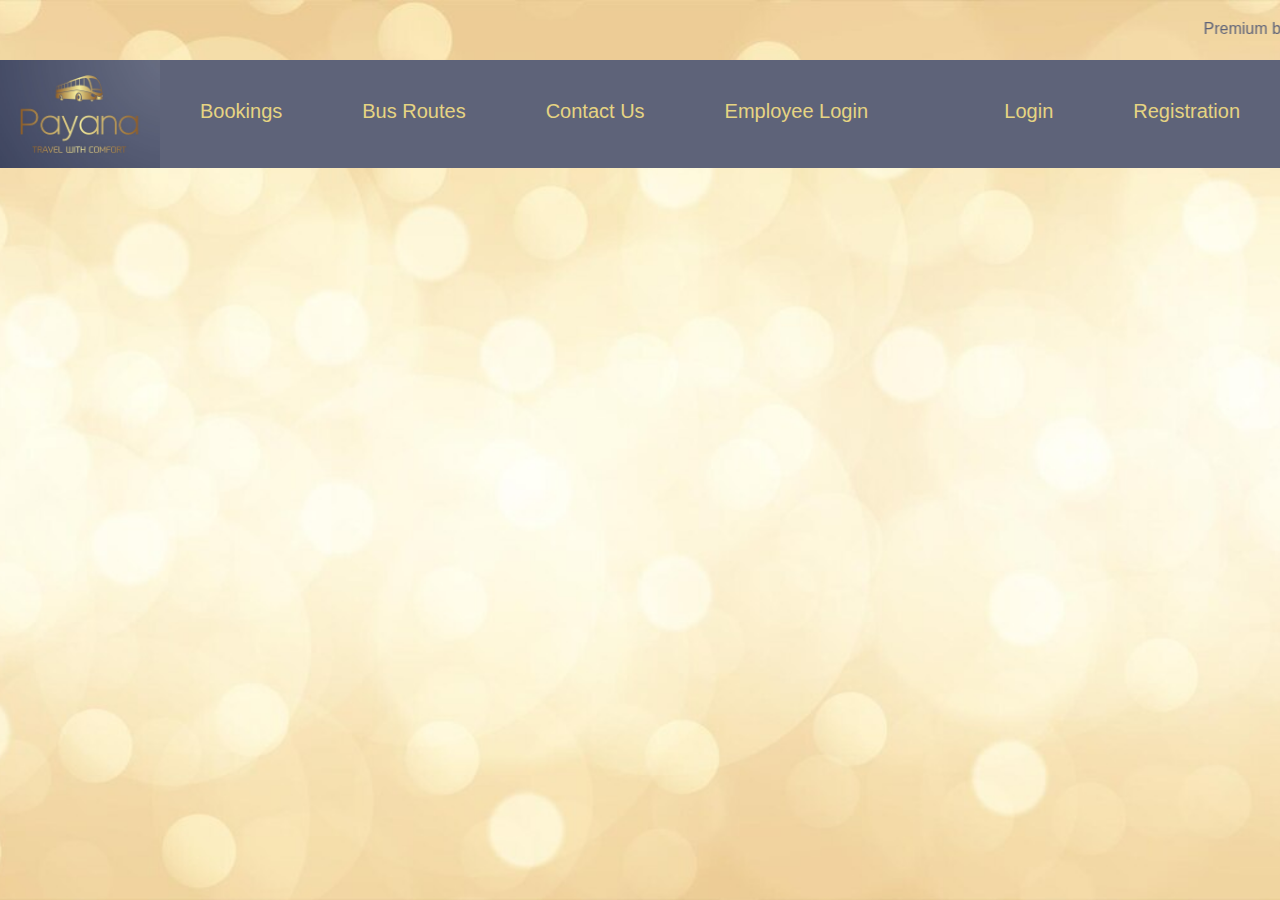
<file: webapp/index.html>
<html>

<head>
	<title>Payana</title>
	<style>
		body {
			
    		font-family: Arial, sans-serif;
    		color: #E6D482;
    		margin: 0;
    		background-image:url(./images/background.jpg) ;
    		background-size: cover; 
    		background-position: center center; 
    		background-repeat: no-repeat; 
    		background-attachment: fixed;
		}

		img {
			float: left;
			width: 160px;
			display: block
		}

		marquee {
			color: #5E6379;
			animation: marquee 30s linear infinite;
			height: 20px;
			margin: 20px 0px
		}

		#header-bar {
			background-color: #5E6379;
			display: block;
			font-size: 20px;
			float: left;
			width: 100%;
			position: fixed;
		}

		.header-items {
			float: left;
			margin: 20px;
			padding: 20px;
			color: #E6D482
		}

		a {
			text-decoration: none
		}
	</style>

</head>

<body>
	<div>
		<marquee scrollamount="10" direction="left">Premium buses from Bengaluru to hassan operational from 20th
			November Bookings open for buses from Mysuru to Chennai via Bengaluru Premium buses from Bengaluru to hassan
			operational from 20th November Bookings open for buses from Mysuru to Chennai via Bengaluru</marquee>
		<br />
	</div>
	<div id=header-bar>
		<img src="./images/logo.jpg" alt="payana:travel with comfort" onclick="window.open('index.html','_self')">
		<div><a href="booking.html" class=header-items>Bookings</a></div>
		<div><a href="TripDetails.html" class=header-items>Bus Routes</a></div>
		<div><a href="about.html" class=header-items>Contact Us</a></div>
		<div><a href="emplogin.html" class=header-items>Employee Login</a></div>
		<div><a href="registration.html" class=header-items style="float:right;margin:20px">Registration</a></div>
		<div><a href="login.html" class=header-items style="float:right;margin:20px">Login</a></div>

	</div>
</body>
</file>
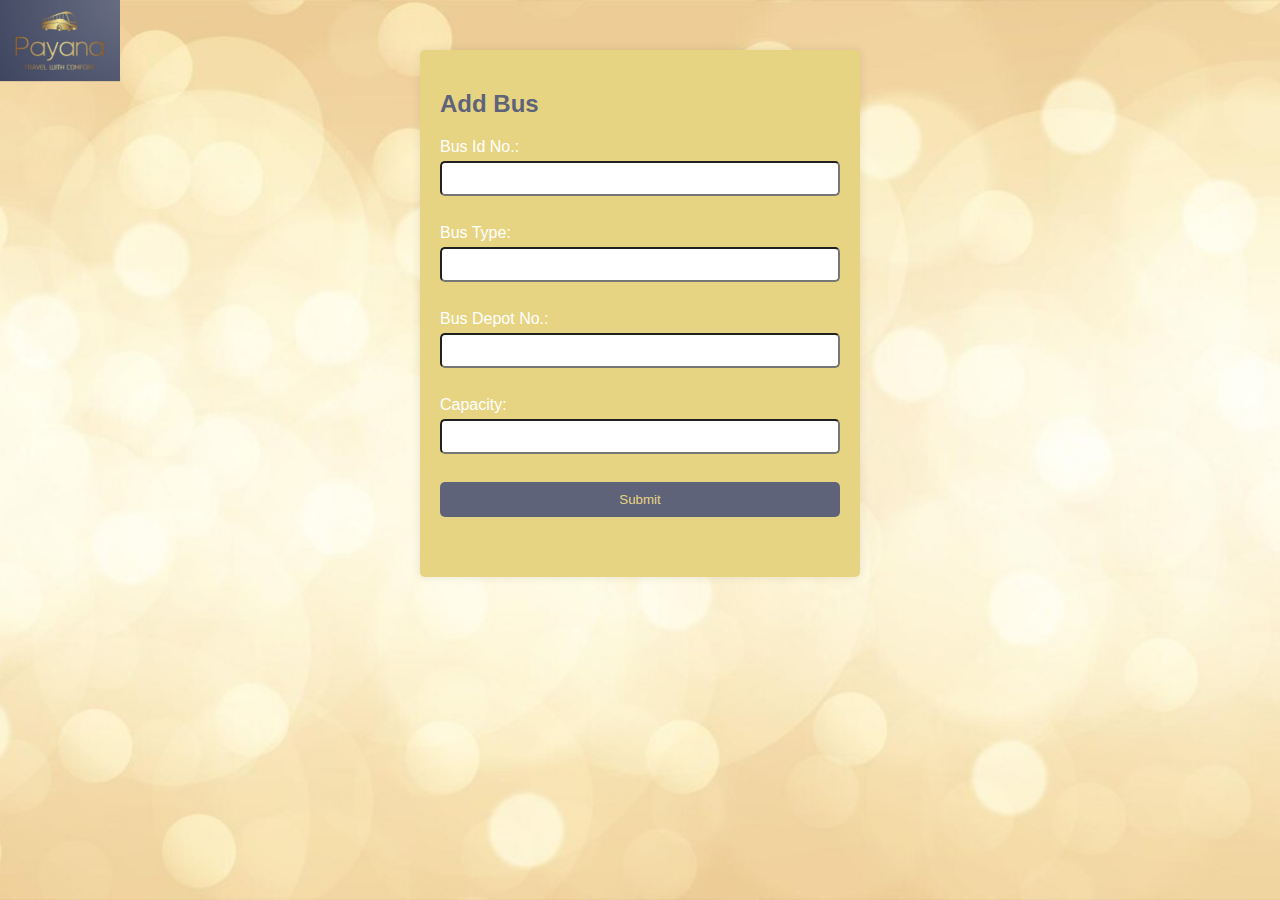
<file: webapp/addbus.html>
<!DOCTYPE html>
<html lang="en">
<head>
    <meta charset="UTF-8">
    <meta name="viewport" content="width=device-width, initial-scale=1.0">
    <link rel="stylesheet" href="styles.css">
    <title>User Login</title>
</head>
<body>
	<div  style="position: fixed;top:0px;">
        <img src="./images/logo.jpg" alt="payana:travel with comfort" onclick="window.open('index.html')">
    </div>
       
    <div class="container" style="margin-bottom: 50px;">
        <h2>Add Bus</h2>
        <form method="post" action="AddBusServlet">
            <label for="bid"> Bus Id No.:</label>
            <input type="text" id="bid" name="bid" required><br>

			<label for="type"> Bus Type:</label>
            <input type="text" id="type" name="type"><br>

			<label for="depot">Bus Depot No.:</label>
            <input type="number" id="depot" name="depot" required><br>

            <label for="capacity">Capacity:</label>
            <input type="number" id="capacity" name="capacity" ><br>

            <input type="submit" value="Submit" class="login-button">
        </form>
    </div>
</body>
</html>
</file>
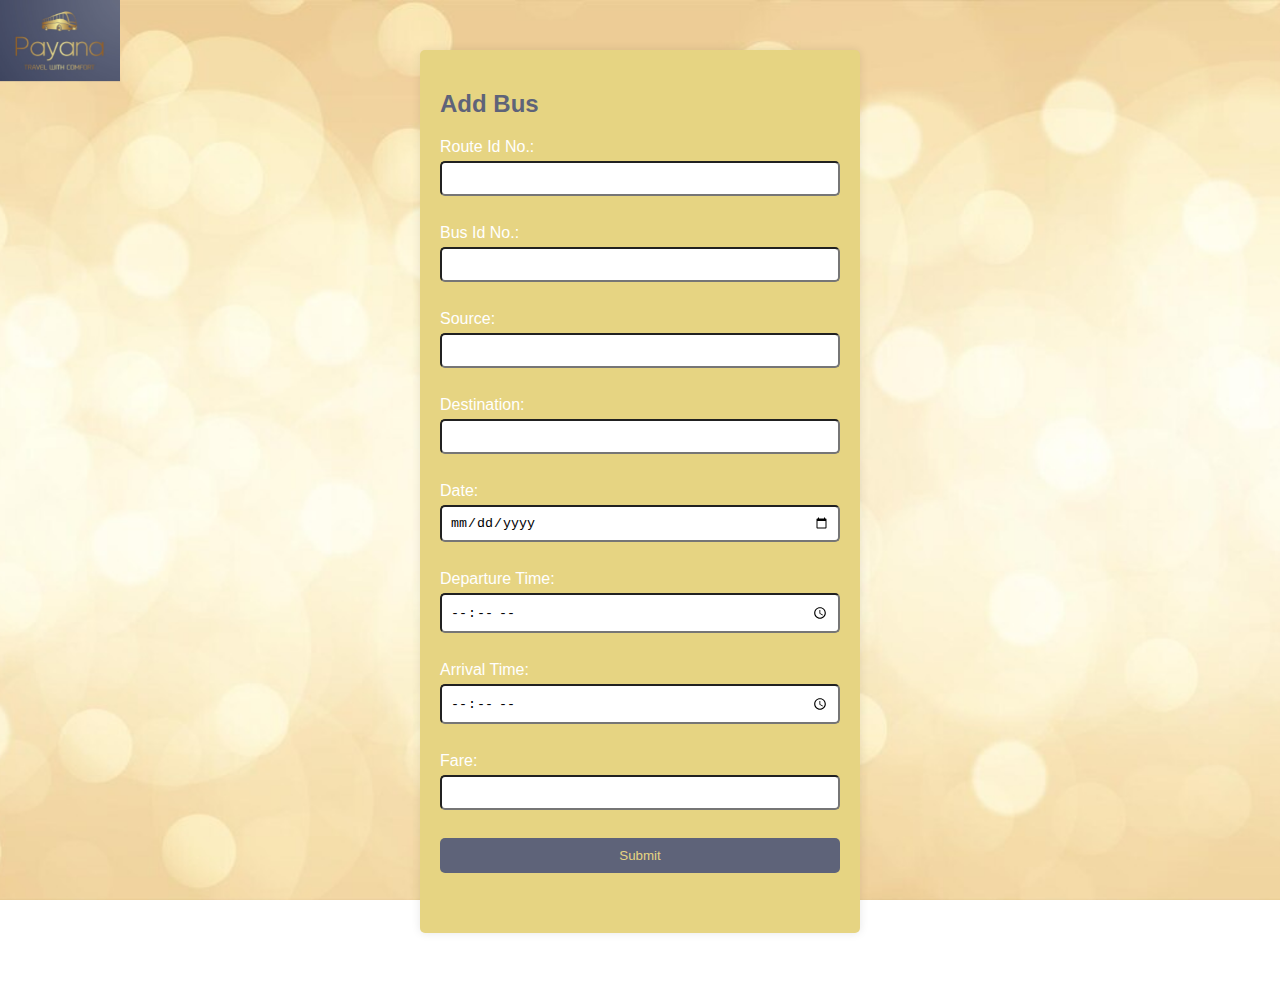
<file: webapp/addtrip.html>
<!DOCTYPE html>
<html lang="en">
<head>
    <meta charset="UTF-8">
    <meta name="viewport" content="width=device-width, initial-scale=1.0">
    <link rel="stylesheet" href="styles.css">
    <title>User Login</title>
</head>
<body>
	<div  style="position: fixed;top:0px;">
        <img src="./images/logo.jpg" alt="payana:travel with comfort" onclick="window.open('index.html')">
    </div>
       
    <div class="container" style="margin-bottom: 50px;">
        <h2>Add Bus</h2>
        <form method="post" action="AddTripServlet">
            <label for="rid"> Route Id No.:</label>
            <input type="text" id="rid" name="rid" required><br>

			<label for="bid"> Bus Id No.:</label>
            <input type="text" id="bid" name="bid" required><br>

			<label for="source">Source:</label>
            <input type="text" id="source" name="source" required><br>

            <label for="capacity">Destination:</label>
            <input type="text" id="destination" name="destination" ><br>

			<label for="date"> Date:</label>
            <input type="date" id="date" name="date" required><br>

			<label for="dtime"> Departure Time:</label>
            <input type="time" id="dtime" name="dtime"><br>

			<label for="atime">Arrival Time:</label>
            <input type="time" id="atime" name="atime"><br>

            <label for="fare">Fare:</label>
            <input type="number" id="fare" name="fare" ><br>


            <input type="submit" value="Submit" class="login-button">
        </form>
    </div>
</body>
</html>
</file>
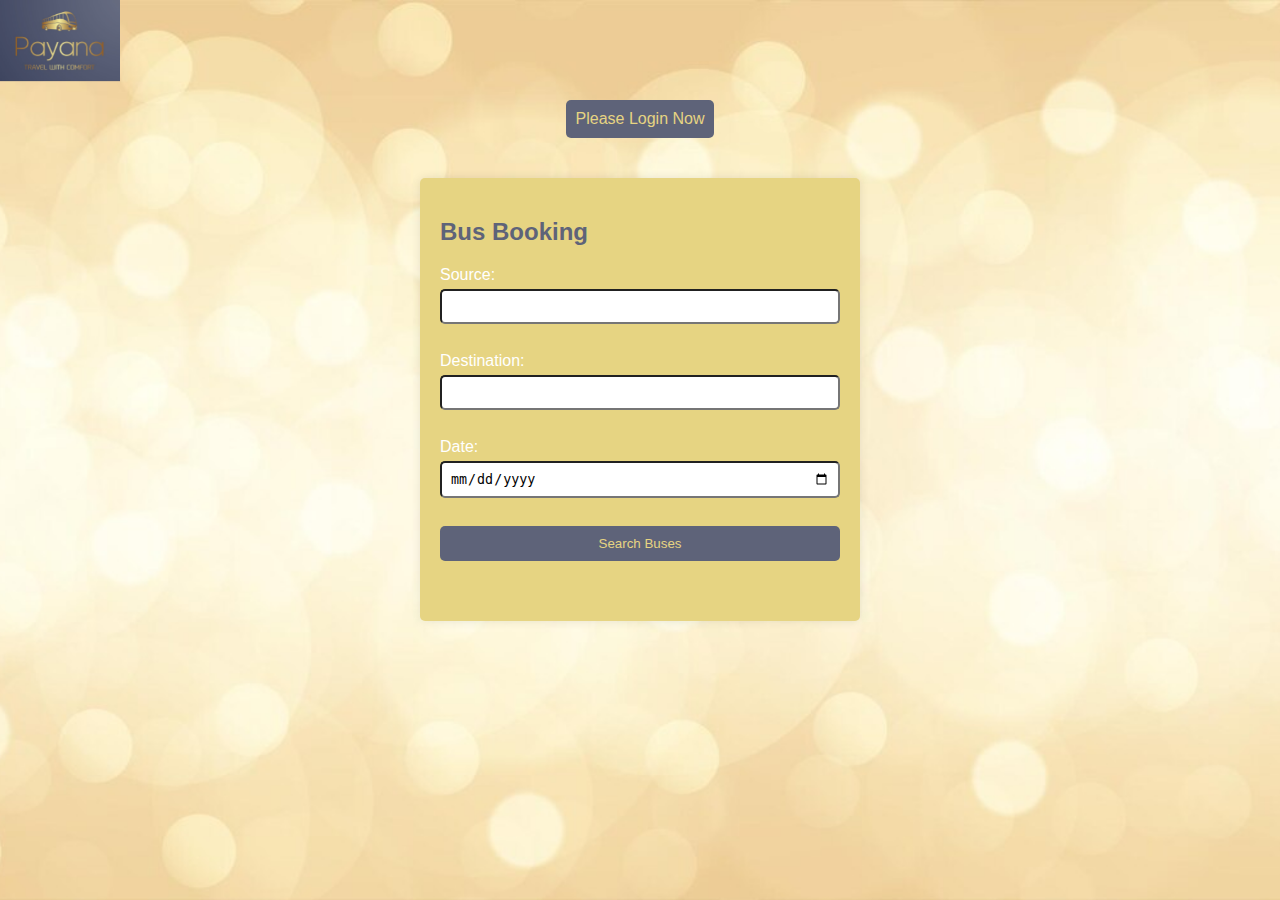
<file: webapp/booking.html>
<!DOCTYPE html>
<html lang="en">
<head>
    <meta charset="UTF-8">
    <meta name="viewport" content="width=device-width, initial-scale=1.0">
    <link rel="stylesheet" type="text/css" href="styles.css">
    <title>Bus Booking</title>
</head>
<body>
    <div >
        <img src="./images/logo.jpg" alt="payana:travel with comfort" onclick="window.open('index.html')">
    </div>
    
    <div class="centered" style="position:relative;top:100px;margin-bottom:100px;">
        <a href="login.html" class="login-button">Please Login Now</a>
    </div>
    
    <div class="container">
		
        <h2>Bus Booking</h2>
        <form action="BookingServlet" method="post">
            <label for="source">Source:</label>
            <input type="text" id="source" name="source" required><br>

            <label for="destination">Destination:</label>
            <input type="text" id="destination" name="destination" required><br>
            
            <label for="date">Date:</label>
            <input type="date" id="date" name="date" required><br>

            <input type="submit" value="Search Buses" class="login-button">
        </form>
    </div>
    
    </body>
</html>
</file>
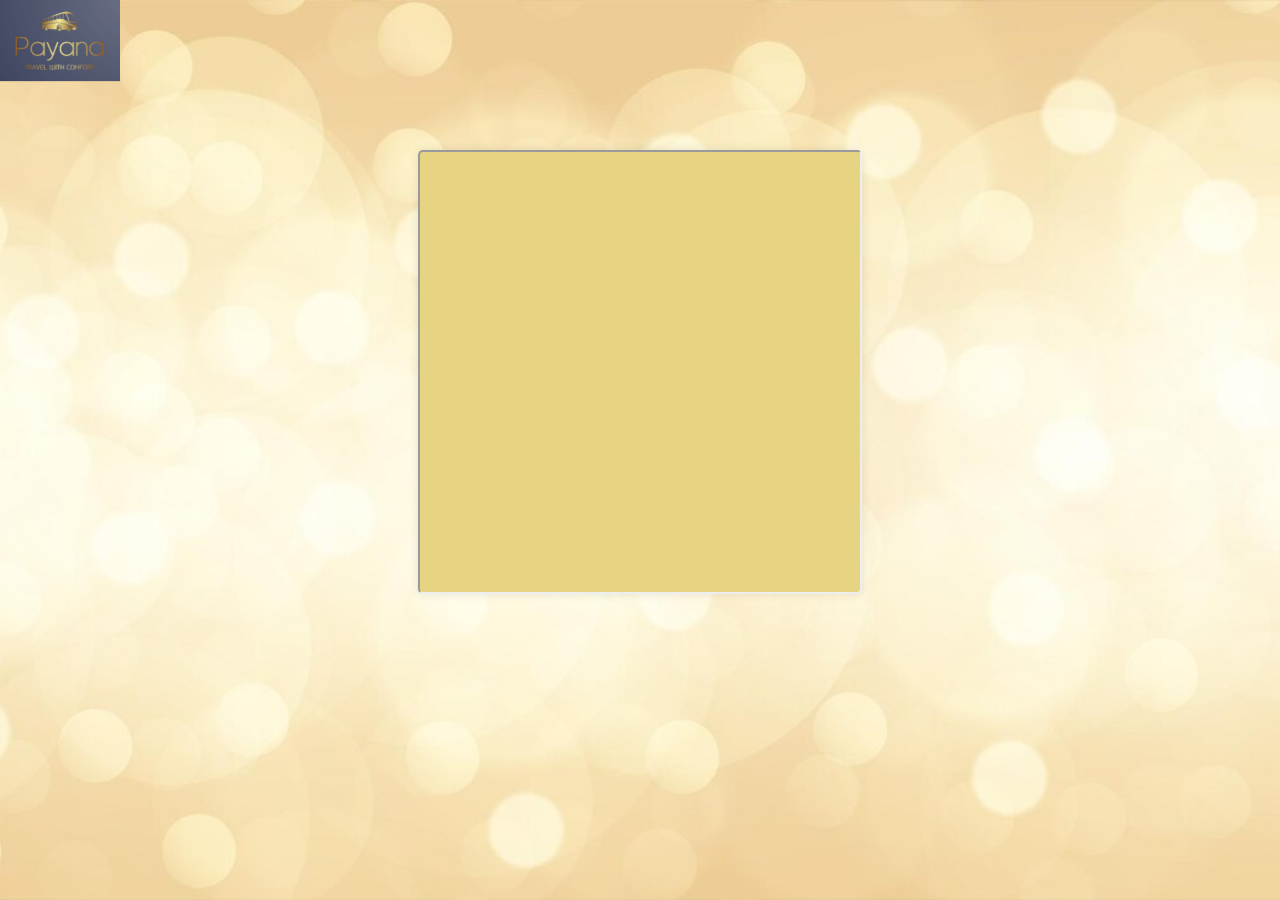
<file: webapp/BusDetails.html>
<!DOCTYPE html>
<html lang="en">
<head>
    <meta charset="UTF-8">
    <meta name="viewport" content="width=device-width, initial-scale=1.0">
    <link rel="stylesheet" href="styles.css">
    <title>Bus Details</title>
</head>
<body>
	<div  style="position: fixed;">
        <img src="./images/logo.jpg" alt="payana:travel with comfort" onclick="window.open('index.html')">
    </div>
    
    <div class="centered" style="position:relative;top:100px;margin-bottom:200px;">
			
    <iframe class='container' src="http://localhost:8080/MyFirstWebProject/BusDetailsServlet" width="1200px" height="400px"></iframe>
    </div>
</body>
</html>
</file>
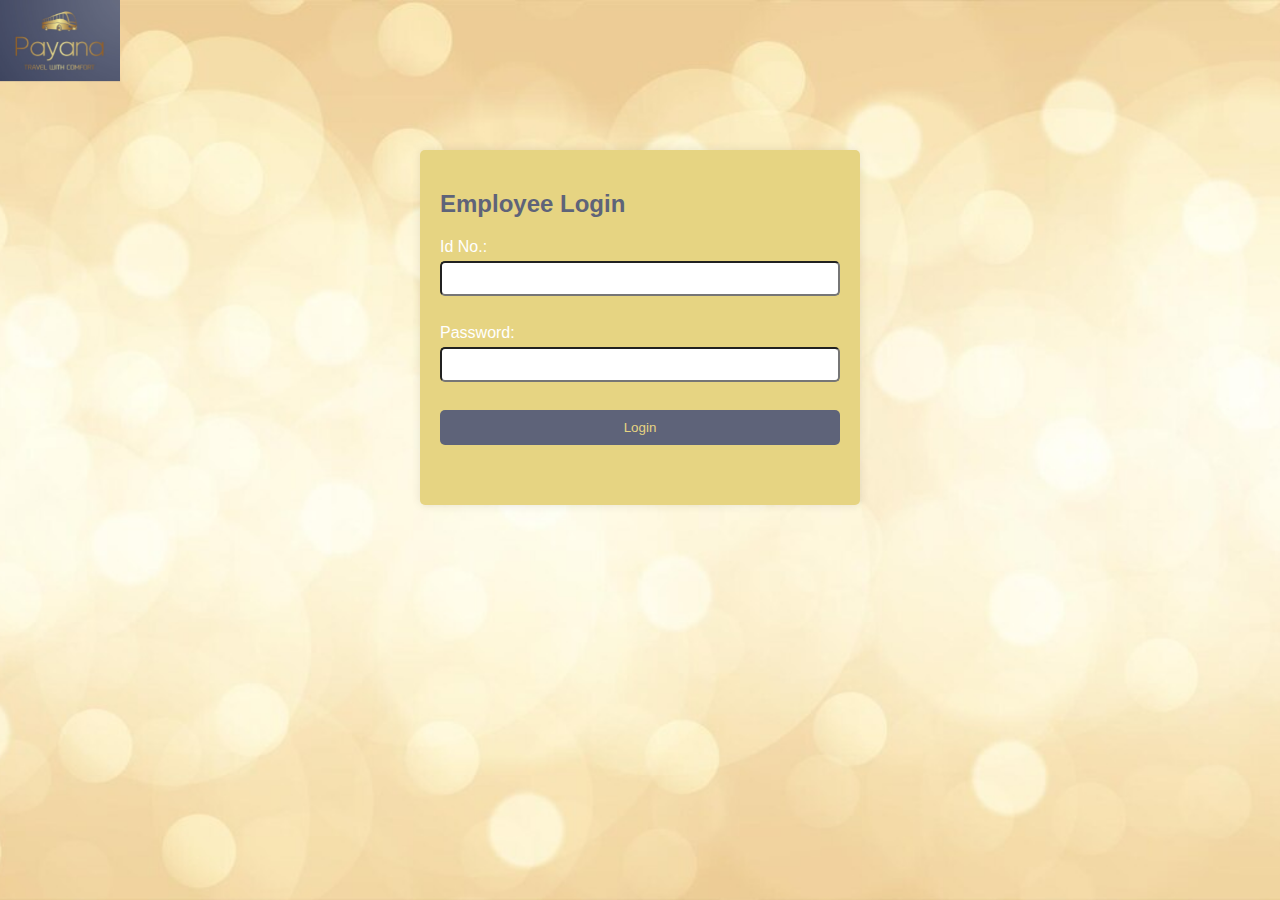
<file: webapp/emplogin.html>
<!DOCTYPE html>
<html lang="en">
<head>
    <meta charset="UTF-8">
    <meta name="viewport" content="width=device-width, initial-scale=1.0">
    <link rel="stylesheet" href="styles.css">
    <title>User Login</title>
</head>
<body>
	<div  style="position: fixed;top:0px;">
        <img src="./images/logo.jpg" alt="payana:travel with comfort" onclick="window.open('index.html')">
    </div>
       
    <div class="container" style="position:relative;top:100px;margin-bottom:100px;">
        <h2>Employee Login</h2>
        <form method="post" action="EmpLoginServlet">
            <label for="id">Id No.:</label>
            <input type="text" id="id" name="id" required><br>

            <label for="password">Password:</label>
            <input type="password" id="password" name="password" ><br>

            <input type="submit" value="Login" class="login-button">
        </form>
    </div>
</body>
</html>
</file>
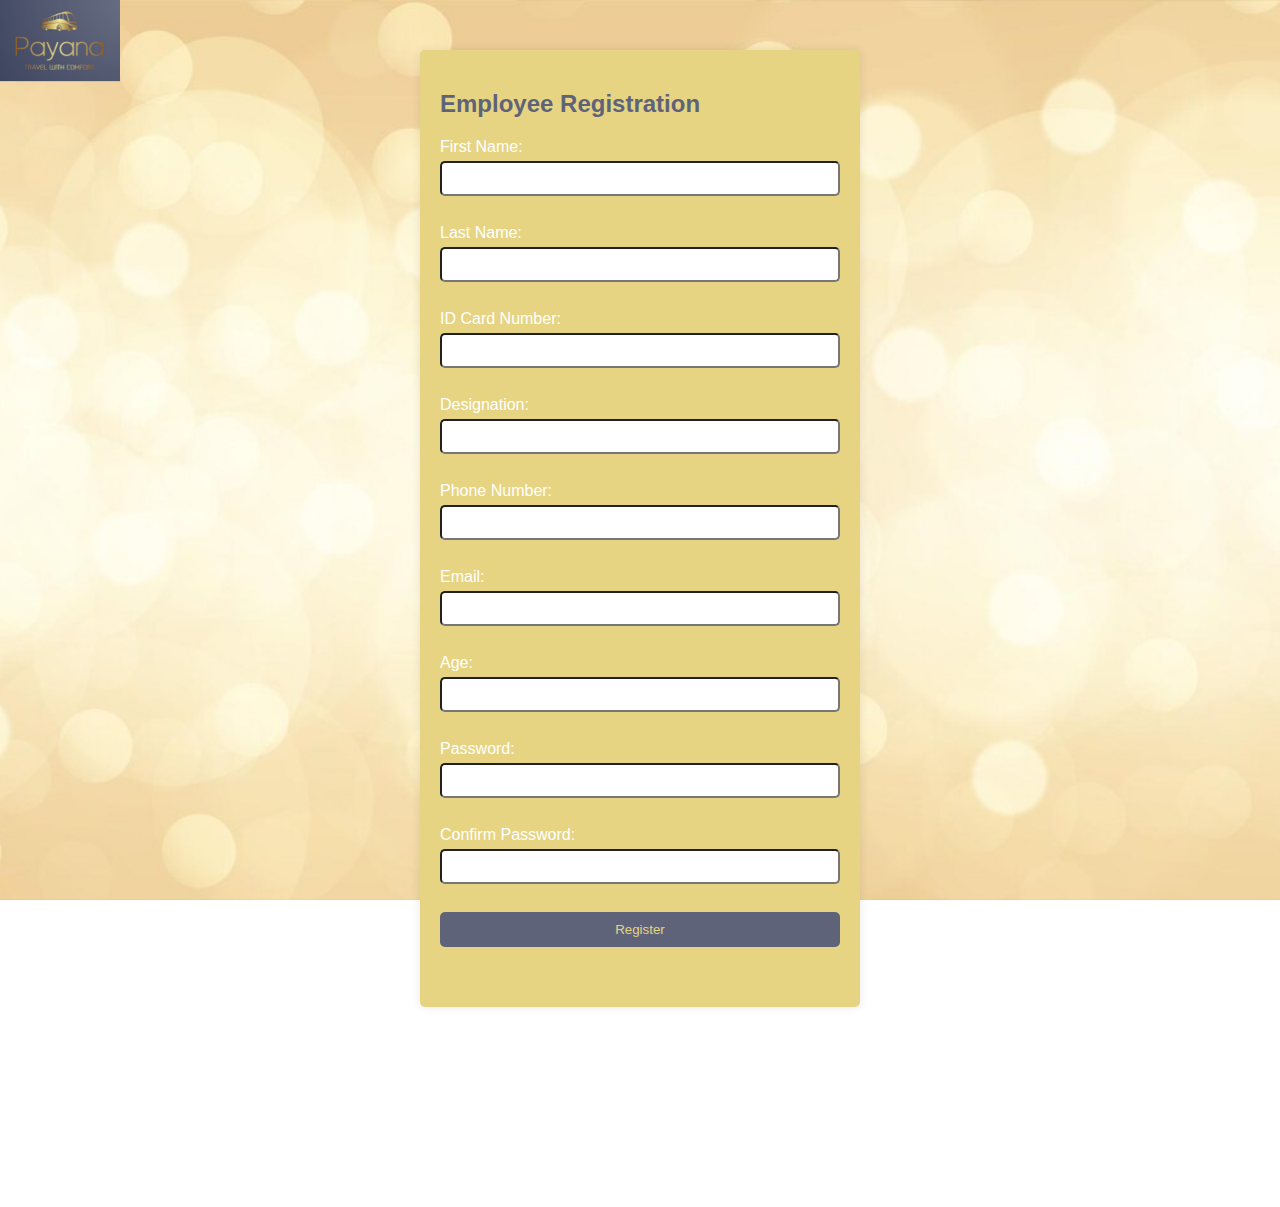
<file: webapp/employeeRegistation.html>
<!DOCTYPE html>
<html lang="en">
<head>
    <meta charset="UTF-8">
    <meta name="viewport" content="width=device-width, initial-scale=1.0">
    <link rel="stylesheet" href="styles.css">
    <title>Employee Registration</title>
</head>
<body>
	<div  style="position: fixed;top: 0px;">
        <img src="./images/logo.jpg" alt="payana:travel with comfort" onclick="window.open('index.html')">
    </div>
    
    
    <div class="container" style="margin-bottom: 200px;">
		
        <h2>Employee Registration</h2>
        <form method="post" action="EmployeeRegistrationServlet">
            <label for="firstName">First Name:</label>
            <input type="text" id="firstName" name="firstName" required><br>

            <label for="lastName">Last Name:</label>
            <input type="text" id="lastName" name="lastName"><br>

			<label for="id">ID Card Number:</label>
            <input type="text" id="id" name="id"><br>
            
            <label for="desig">Designation:</label>
            <input type="text" id="desig" name="desig"><br>
                        
            <label for="phoneNumber">Phone Number:</label>
            <input type="tel" id="phoneNumber" name="phoneNumber"  required><br>

            <label for="email">Email:</label>
            <input type="email" id="email" name="email" required><br>
            
            <label for="age">Age:</label>
            <input type="number" id="age" name="age"><br>
                        
            <label for="password">Password:</label>
            <input type="password" id="password" name="password" ><br>

            <label for="confirmPassword">Confirm Password:</label>
            <input type="password" id="confirmPassword" name="confirmPassword" ><br>

            <input type="submit" value="Register" class="login-button">
            
        </form>
            
    </div>
    
    
</body>
</html>
</file>
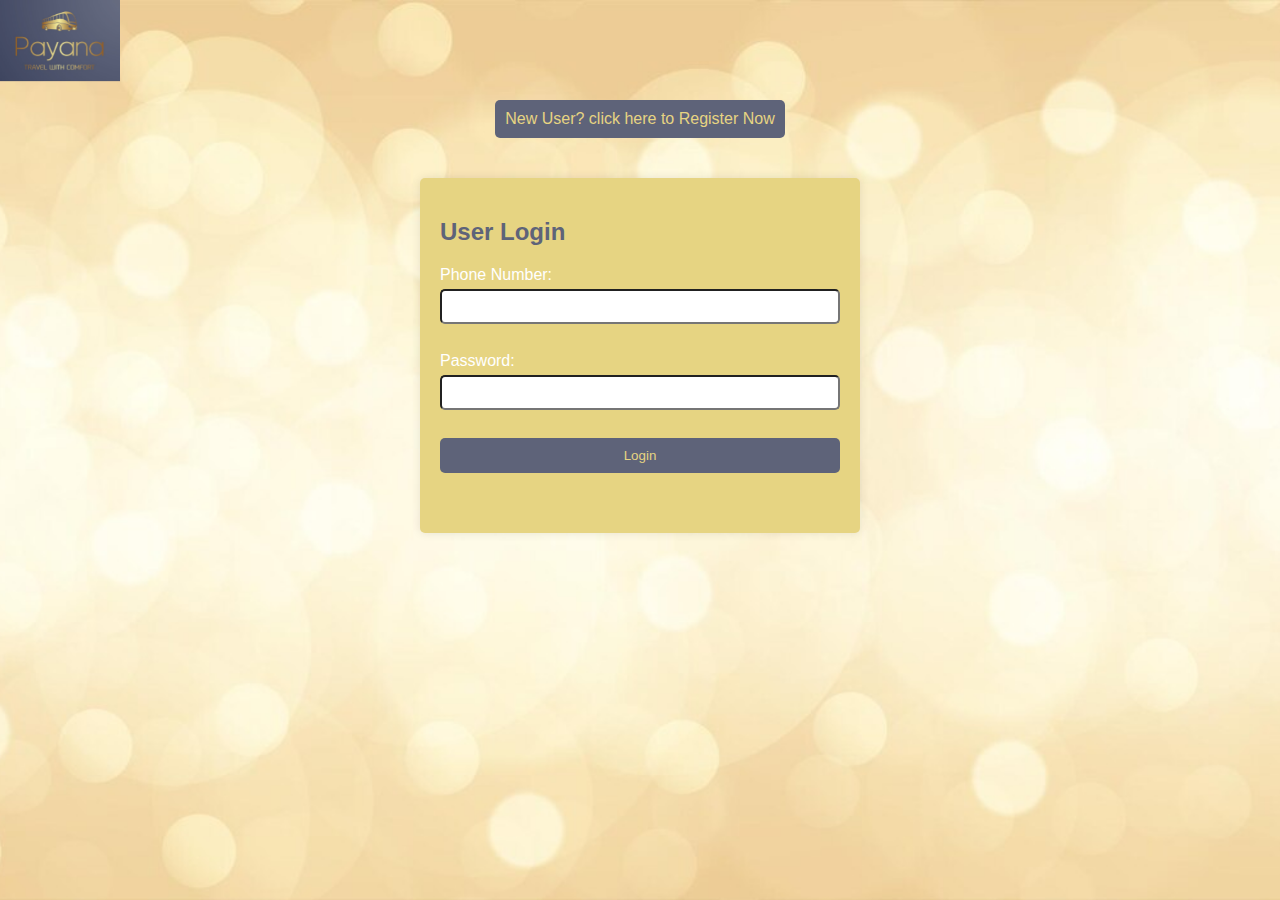
<file: webapp/login.html>
<!DOCTYPE html>
<html lang="en">
<head>
    <meta charset="UTF-8">
    <meta name="viewport" content="width=device-width, initial-scale=1.0">
    <link rel="stylesheet" href="styles.css">
    <title>User Login</title>
</head>
<body>
	<div  style="position: fixed;">
        <img src="./images/logo.jpg" alt="payana:travel with comfort" onclick="window.open('index.html')">
    </div>
    <div class="centered" style="position:relative;top:100px;margin-bottom:100px;">
        		<a href="registration.html" class="login-button">New User? click here to Register Now</a>
    </div>
       
    <div class="container" >
        <h2>User Login</h2>
        <form method="post" action="LoginServlet" >
            <label for="phone_number">Phone Number:</label>
            <input type="text" id="username" name="username" required><br>

            <label for="password">Password:</label>
            <input type="password" id="password" name="password" ><br>

            <input type="submit" value="Login" class="login-button">
        </form>
    </div>
</body>
</html>
</file>
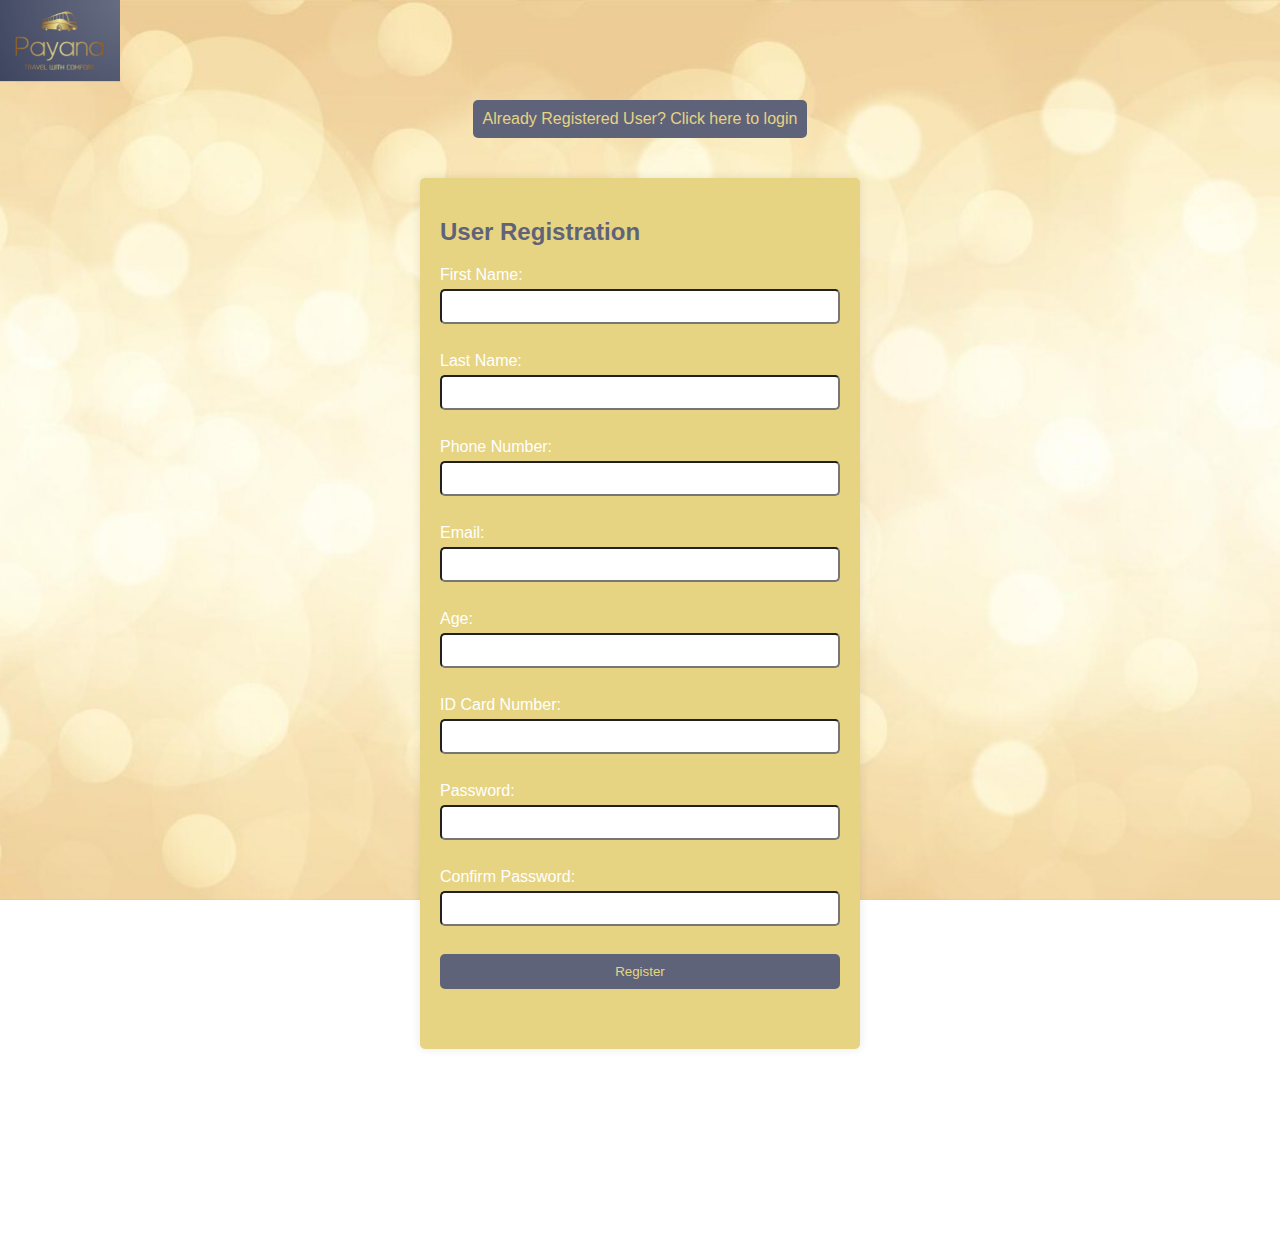
<file: webapp/registration.html>
<!DOCTYPE html>
<html lang="en">
<head>
    <meta charset="UTF-8">
    <meta name="viewport" content="width=device-width, initial-scale=1.0">
    <link rel="stylesheet" href="styles.css">
    <title>User Registration</title>
</head>
<body>
	<div  style="position: fixed;">
        <img src="./images/logo.jpg" alt="payana:travel with comfort" onclick="window.open('index.html')">
    </div>
    
    <div class="centered" style="position:relative;top:100px;margin-bottom:100px;">
   		<a href="login.html" class="login-button">Already Registered User? Click here to login</a>
    </div>
        
    
    <div class="container" style="margin-bottom: 200px;">
		
        <h2>User Registration</h2>
        <form method="post" action="RegistrationServlet">
            <label for="firstName">First Name:</label>
            <input type="text" id="firstName" name="firstName" required><br>

            <label for="lastName">Last Name:</label>
            <input type="text" id="lastName" name="lastName"><br>

            <label for="phoneNumber">Phone Number:</label>
            <input type="tel" id="phoneNumber" name="phoneNumber"  required><br>

            <label for="email">Email:</label>
            <input type="email" id="email" name="email" required><br>
            
            <label for="age">Age:</label>
            <input type="number" id="age" name="age"><br>
            
            <label for="id">ID Card Number:</label>
            <input type="text" id="id" name="id"><br>
                        
            <label for="password">Password:</label>
            <input type="password" id="password" name="password" ><br>

            <label for="confirmPassword">Confirm Password:</label>
            <input type="password" id="confirmPassword" name="confirmPassword" ><br>

            <input type="submit" value="Register" class="login-button">
            
        </form>
            
    </div>
    
    
</body>
</html>
</file>
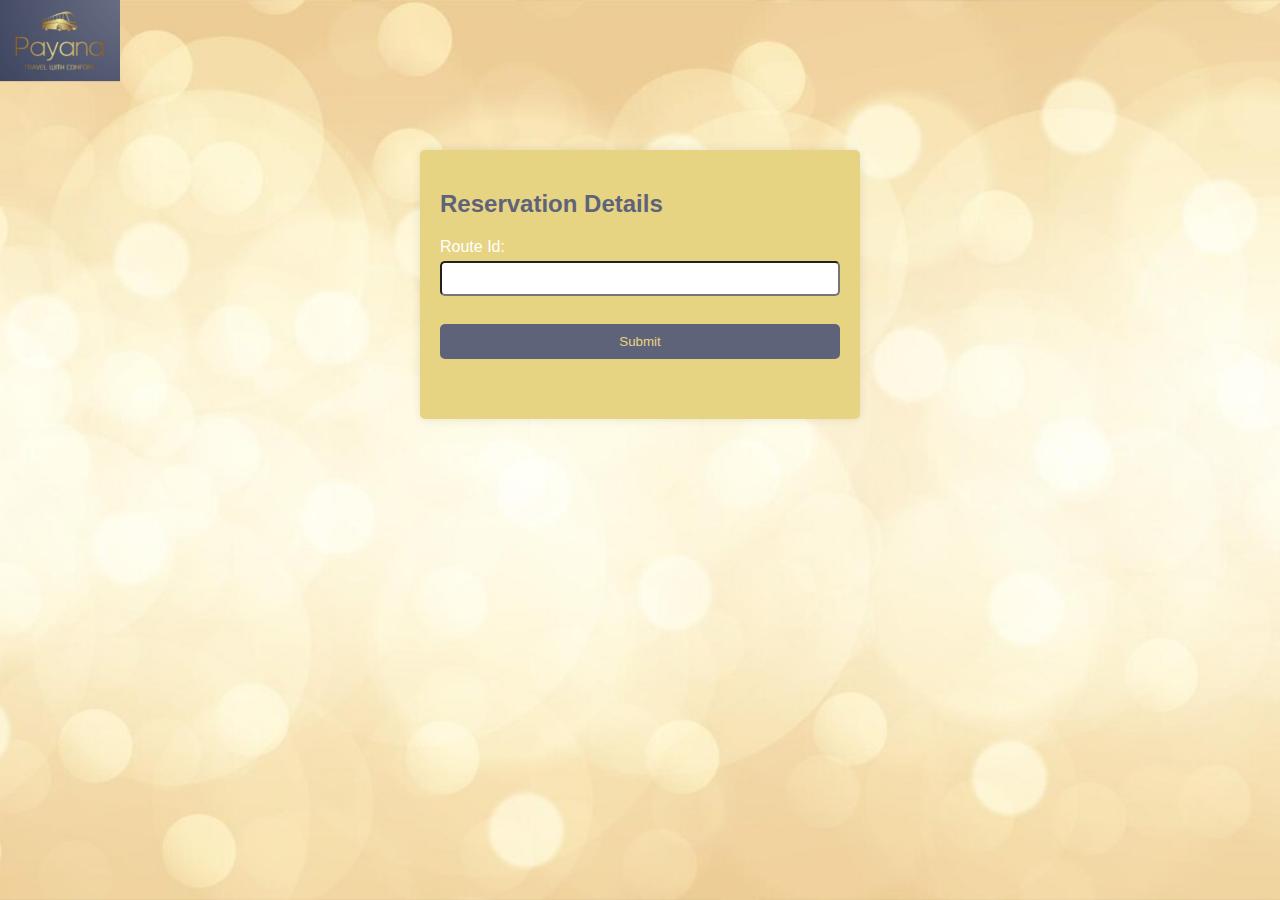
<file: webapp/ReservationDetails.html>
<!DOCTYPE html>
<html lang="en">
<head>
    <meta charset="UTF-8">
    <meta name="viewport" content="width=device-width, initial-scale=1.0">
    <link rel="stylesheet" href="styles.css">
    <title>User Login</title>
</head>
<body>
	<div  style="position: fixed;top:0px">
        <img src="./images/logo.jpg" alt="payana:travel with comfort" onclick="window.open('index.html')">
    </div>
       
    <div class="container" style="position:relative;top:100px;margin-bottom:100px;">
        <h2>Reservation Details</h2>
        <form method="post" action="ReservationOfBusServlet" >
            <label for="route_id">Route Id:</label>
            <input type="text" id="route_id" name="route_id" required><br>

            <input type="submit" value="Submit" class="login-button">
        </form>
    </div>
</body>
</html>
</file>
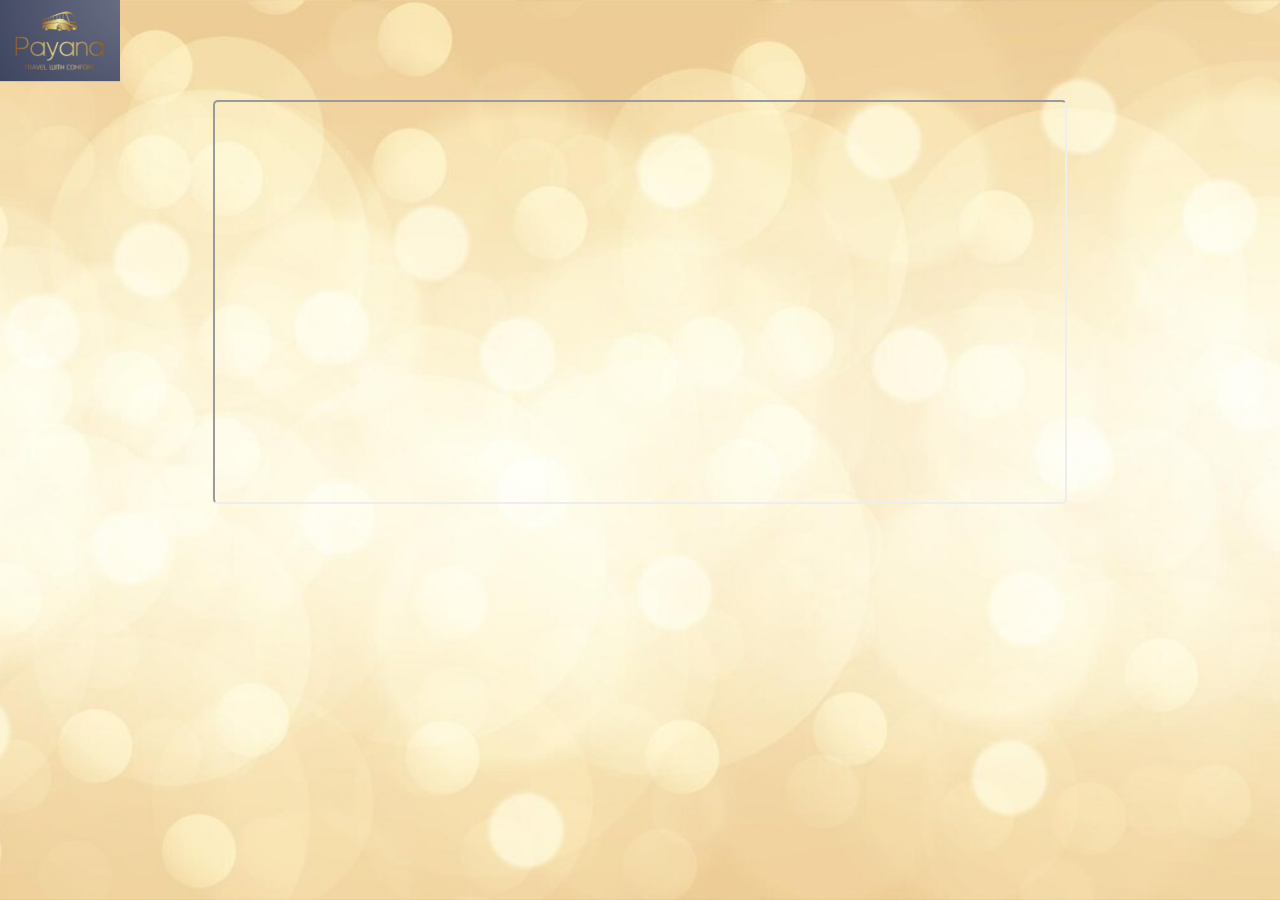
<file: webapp/TripDetails.html>
<!DOCTYPE html>
<html lang="en">
<head>
    <meta charset="UTF-8">
    <meta name="viewport" content="width=device-width, initial-scale=1.0">
    <link rel="stylesheet" href="styles.css">
    <title>Trip Details</title>
</head>
<body>
	<div  style="position: fixed;">
        <img src="./images/logo.jpg" alt="payana:travel with comfort" onclick="window.open('index.html')">
    </div>
    
    <div class="centered" style="position:relative;top:100px;margin-bottom:200px;">
			
    <iframe style="width: 850px;border-radius: 5px;" src="http://localhost:8080/MyFirstWebProject/TripDetailsServlet" width="400px" height="400px"></iframe>
    </div>
</body>
</html>
</file>
<file: webapp/styles.css>
@charset "UTF-8";

body {
    font-family: Arial, sans-serif;
    color: #E6D482;
    margin: 0;
    background-image:url(./images/background.jpg) ;
    background-size: cover; 
    background-position: center center; 
    background-repeat: no-repeat; 
    background-attachment: fixed;
}


.container {
	width: 600px;
    margin: 50px auto;
    padding: 20px;
	border-radius: 5px;
    background-color: #E6D482;
}

h2 {
    color: #5E6379;
}

form {
    display: flex;
    flex-direction: column;
    border-radius: 5px;
}

label {
    margin-bottom: 5px;
    color: white;
}

input {
    padding: 8px;
    margin-bottom: 10px;
    border-radius: 5px;
}


.centered {
    display: flex;
    justify-content: center;
   
}

.container {
    max-width: 400px;
    margin: 50px auto;
    padding: 20px;
    box-shadow: 0 0 10px rgba(0, 0, 0, 0.1);
    border-radius: 5px;
}

.login-button {
	background-color: #5E6379;
    color: #E6D482;
    padding: 10px;
    border: none;
    border-radius: 5px;
    cursor: pointer;
    text-decoration: none;
    margin-bottom:40px;
}


img{
	display: inline;width: 120px;padding-bottom: 20px;position:fixed;
}
</file>
